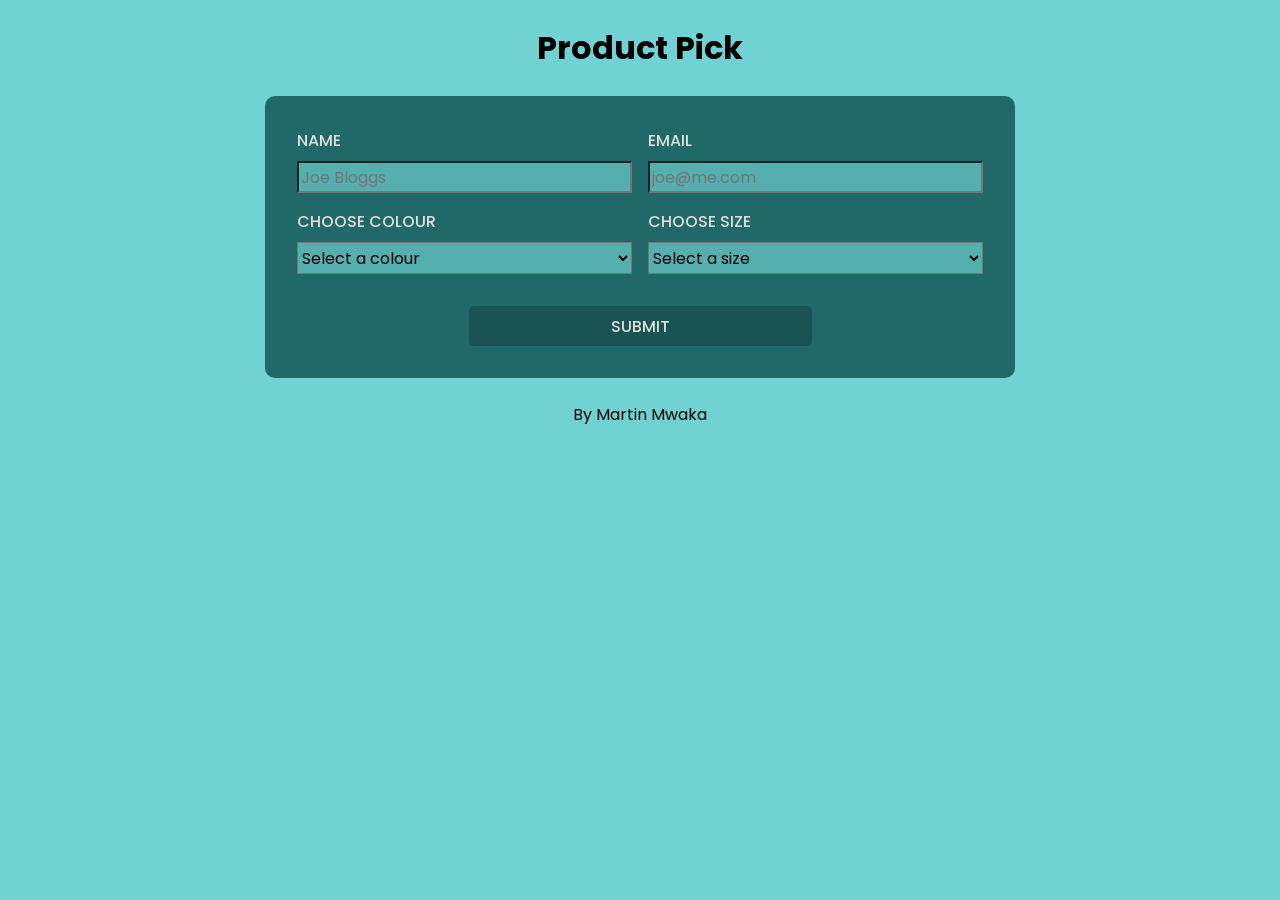
<file: Form-Controls/index.html>
<!DOCTYPE html>
<html lang="en">
  <head>
    <meta charset="utf-8" >
    <meta http-equiv="X-UA-Compatible" content="IE=edge" >
    <title>My form exercise</title>
    <meta name="description" content="" >
    <meta name="viewport" content="width=device-width, initial-scale=1" >
    <link rel="preconnect" href="https://fonts.googleapis.com">
    <link rel="preconnect" href="https://fonts.gstatic.com" crossorigin>
    <link href="https://fonts.googleapis.com/css2?family=Poppins:ital,wght@0,100;0,200;0,300;0,400;0,500;0,600;0,700;0,800;0,900;1,100;1,200;1,300;1,400;1,500;1,600;1,700;1,800;1,900&display=swap" rel="stylesheet">
    <link rel="stylesheet" href="style.css">
  </head>
  <body>
    <header>
      <h1>Product Pick</h1>
    </header>
    <main>
      <form> 
        <div class="form-group">
           <!-- Add input for name - required and validate -->
          <label for="name">Name</label>
          <input type="text" id="name" placeholder="Joe Bloggs" required>
        </div>
        <div class="form-group">
        <!-- Add input for email - required and validate -->
          <label for="email">Email</label>
          <input type="email" id="email" placeholder="joe@me.com" required>
        </div>
        <div class="form-group">
          <!-- Drop down list of 3 colours (green, blue, red) - required -->
          <label for="colour">Choose colour</label>
          <select name="colour" id="colour" required>
            <option value="" disabled selected>Select a colour</option>
            <option value="red">Red</option>
            <option value="green">Green</option>
            <option value="blue">Blue</option>
          </select>
        </div>

       <div class="form-group">
         <!-- Drop down list of 6 sizes (XS, S, M, L, XL, XXL) - required -->
          <label for="size">Choose size</label>
          <select name="size" id="size" required>
            <option value="" disabled selected>Select a size</option>
            <option value="xs">XS</option>
            <option value="s">S</option>
            <option value="m">M</option>
            <option value="l">L</option>
            <option value="xl">XL</option>
            <option value="xxl">XXL</option>
          </select>
       </div>
        <button type="submit" id="submit-btn">Submit</button>
      </form>
    </main>
    <footer>
      <!-- change to your name-->
      <p>By Martin Mwaka</p>
    </footer>
  </body>
</html>
</file>
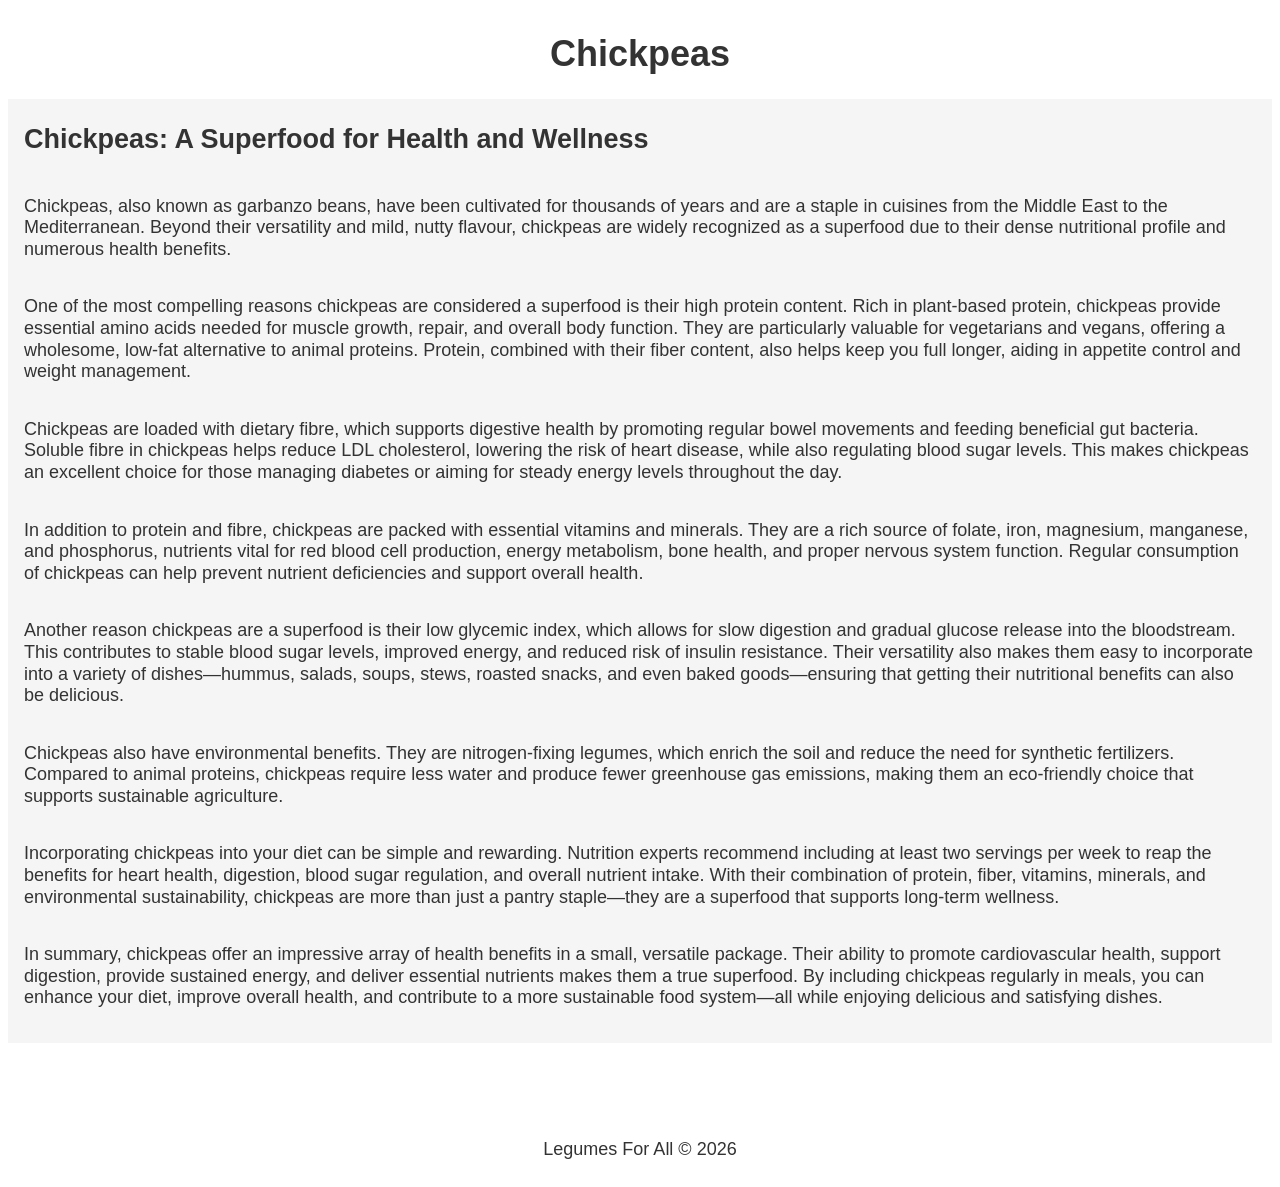
<file: Wireframe/chickpeas.html>
<!DOCTYPE html>
<html lang="en">
  <head>
    <meta charset="UTF-8" >
    <meta name="viewport" content="width=device-width, initial-scale=1.0" >
    <title>Chickpeas</title>
    <link rel="stylesheet" href="style.css" >
  </head>
  <body>
    <header>
      <h1>Chickpeas</h1>
    </header>
    <main>
      <article>
        <h2>Chickpeas: A Superfood for Health and Wellness</h2>
        <p>
          Chickpeas, also known as garbanzo beans, have been cultivated for thousands of years and are a staple in cuisines from the Middle East to the Mediterranean. Beyond their versatility and mild, nutty flavour, chickpeas are widely recognized as a superfood due to their dense nutritional profile and numerous health benefits.
        </p>
        <p>
          One of the most compelling reasons chickpeas are considered a superfood is their high protein content. Rich in plant-based protein, chickpeas provide essential amino acids needed for muscle growth, repair, and overall body function. They are particularly valuable for vegetarians and vegans, offering a wholesome, low-fat alternative to animal proteins. Protein, combined with their fiber content, also helps keep you full longer, aiding in appetite control and weight management.
        </p>
        <p>
          Chickpeas are loaded with dietary fibre, which supports digestive health by promoting regular bowel movements and feeding beneficial gut bacteria. Soluble fibre in chickpeas helps reduce LDL cholesterol, lowering the risk of heart disease, while also regulating blood sugar levels. This makes chickpeas an excellent choice for those managing diabetes or aiming for steady energy levels throughout the day.
        </p>
        <p>
          In addition to protein and fibre, chickpeas are packed with essential vitamins and minerals. They are a rich source of folate, iron, magnesium, manganese, and phosphorus, nutrients vital for red blood cell production, energy metabolism, bone health, and proper nervous system function. Regular consumption of chickpeas can help prevent nutrient deficiencies and support overall health.
        </p>
        <p>
          Another reason chickpeas are a superfood is their low glycemic index, which allows for slow digestion and gradual glucose release into the bloodstream. This contributes to stable blood sugar levels, improved energy, and reduced risk of insulin resistance. Their versatility also makes them easy to incorporate into a variety of dishes—hummus, salads, soups, stews, roasted snacks, and even baked goods—ensuring that getting their nutritional benefits can also be delicious.
        </p>
        <p>
          Chickpeas also have environmental benefits. They are nitrogen-fixing legumes, which enrich the soil and reduce the need for synthetic fertilizers. Compared to animal proteins, chickpeas require less water and produce fewer greenhouse gas emissions, making them an eco-friendly choice that supports sustainable agriculture.
        </p>
        <p>
          Incorporating chickpeas into your diet can be simple and rewarding. Nutrition experts recommend including at least two servings per week to reap the benefits for heart health, digestion, blood sugar regulation, and overall nutrient intake. With their combination of protein, fiber, vitamins, minerals, and environmental sustainability, chickpeas are more than just a pantry staple—they are a superfood that supports long-term wellness.
        </p>
        <p>
          In summary, chickpeas offer an impressive array of health benefits in a small, versatile package. Their ability to promote cardiovascular health, support digestion, provide sustained energy, and deliver essential nutrients makes them a true superfood. By including chickpeas regularly in meals, you can enhance your diet, improve overall health, and contribute to a more sustainable food system—all while enjoying delicious and satisfying dishes.
        </p>
      </article>
    </main>
    <footer>
      <p>
        Legumes For All &copy; 2026
    </footer>
  </body>
</html>
</file>
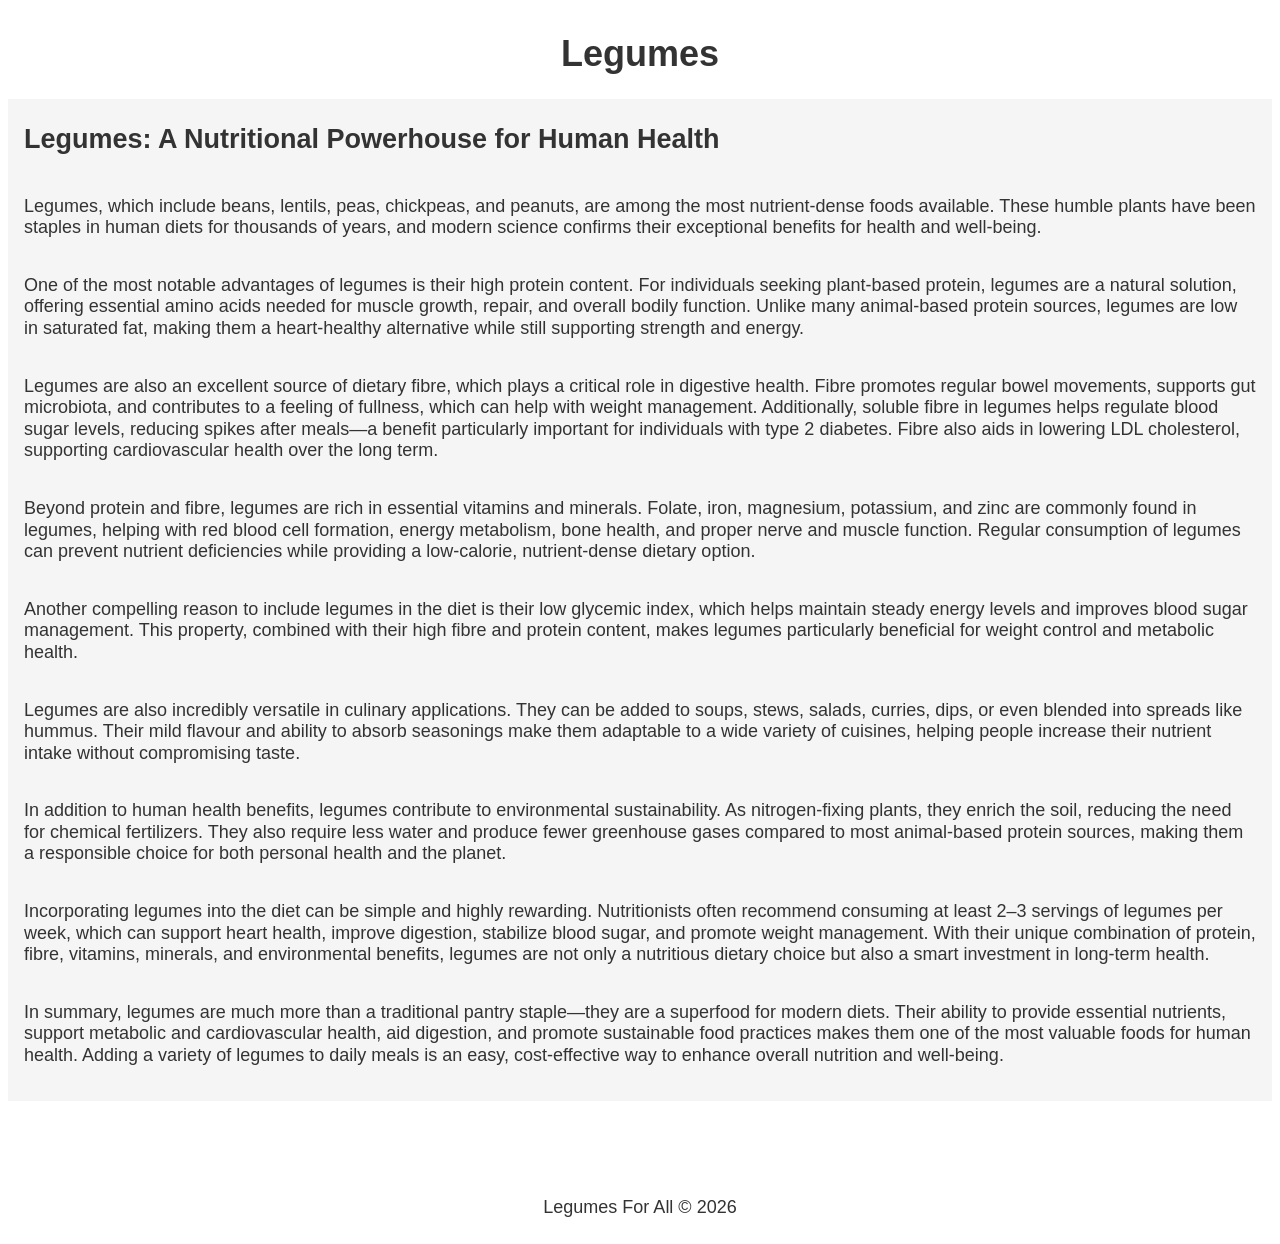
<file: Wireframe/legumes.html>
<!DOCTYPE html>
<html lang="en">
  <head>
    <meta charset="UTF-8" >
    <meta name="viewport" content="width=device-width, initial-scale=1.0" >
    <title>Legumes</title>
    <link rel="stylesheet" href="style.css" >
  </head>
  <body>
    <header>
      <h1>Legumes</h1>
    </header>
    <main>
      <article>
        <h2>Legumes: A Nutritional Powerhouse for Human Health</h2>
        <p>
          Legumes, which include beans, lentils, peas, chickpeas, and peanuts, are among the most nutrient-dense foods available. These humble plants have been staples in human diets for thousands of years, and modern science confirms their exceptional benefits for health and well-being.
        </p>
        <p>
          One of the most notable advantages of legumes is their high protein content. For individuals seeking plant-based protein, legumes are a natural solution, offering essential amino acids needed for muscle growth, repair, and overall bodily function. Unlike many animal-based protein sources, legumes are low in saturated fat, making them a heart-healthy alternative while still supporting strength and energy.
        </p>
        <p>
          Legumes are also an excellent source of dietary fibre, which plays a critical role in digestive health. Fibre promotes regular bowel movements, supports gut microbiota, and contributes to a feeling of fullness, which can help with weight management. Additionally, soluble fibre in legumes helps regulate blood sugar levels, reducing spikes after meals—a benefit particularly important for individuals with type 2 diabetes. Fibre also aids in lowering LDL cholesterol, supporting cardiovascular health over the long term.
        </p>
        <p>
          Beyond protein and fibre, legumes are rich in essential vitamins and minerals. Folate, iron, magnesium, potassium, and zinc are commonly found in legumes, helping with red blood cell formation, energy metabolism, bone health, and proper nerve and muscle function. Regular consumption of legumes can prevent nutrient deficiencies while providing a low-calorie, nutrient-dense dietary option.
        </p>
        <p>
          Another compelling reason to include legumes in the diet is their low glycemic index, which helps maintain steady energy levels and improves blood sugar management. This property, combined with their high fibre and protein content, makes legumes particularly beneficial for weight control and metabolic health.
        </p>
        <p>
          Legumes are also incredibly versatile in culinary applications. They can be added to soups, stews, salads, curries, dips, or even blended into spreads like hummus. Their mild flavour and ability to absorb seasonings make them adaptable to a wide variety of cuisines, helping people increase their nutrient intake without compromising taste.
        </p>
        <p>
          In addition to human health benefits, legumes contribute to environmental sustainability. As nitrogen-fixing plants, they enrich the soil, reducing the need for chemical fertilizers. They also require less water and produce fewer greenhouse gases compared to most animal-based protein sources, making them a responsible choice for both personal health and the planet.
        </p>
        <p>
          Incorporating legumes into the diet can be simple and highly rewarding. Nutritionists often recommend consuming at least 2–3 servings of legumes per week, which can support heart health, improve digestion, stabilize blood sugar, and promote weight management. With their unique combination of protein, fibre, vitamins, minerals, and environmental benefits, legumes are not only a nutritious dietary choice but also a smart investment in long-term health.
        </p>
        <p>
          In summary, legumes are much more than a traditional pantry staple—they are a superfood for modern diets. Their ability to provide essential nutrients, support metabolic and cardiovascular health, aid digestion, and promote sustainable food practices makes them one of the most valuable foods for human health. Adding a variety of legumes to daily meals is an easy, cost-effective way to enhance overall nutrition and well-being.
        </p>
        
      
      </article>
    </main>
    <footer>
      <p>
        Legumes For All &copy; 2026
    </footer>
  </body>
</html>
</file>
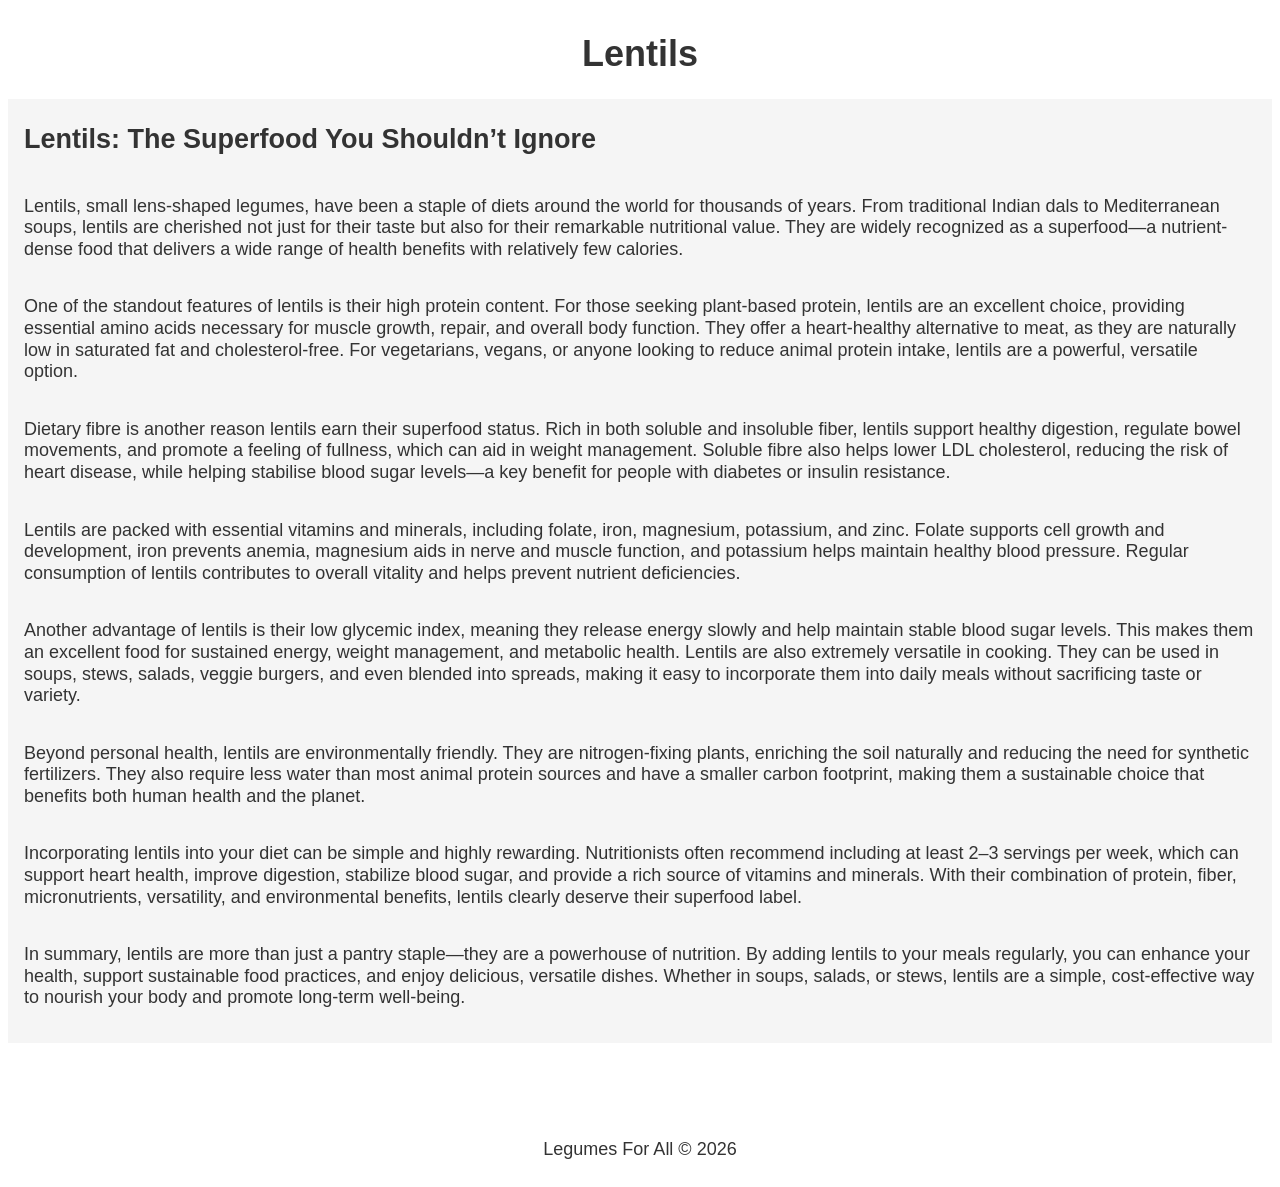
<file: Wireframe/lentils.html>
<!DOCTYPE html>
<html lang="en">
  <head>
    <meta charset="UTF-8" >
    <meta name="viewport" content="width=device-width, initial-scale=1.0" >
    <title>Lentils</title>
    <link rel="stylesheet" href="style.css" >
  </head>
  <body>
    <header>
      <h1>Lentils</h1>
    </header>
    <main>
      <article>
        <h2>Lentils: The Superfood You Shouldn’t Ignore</h2>
        <p>
          Lentils, small lens-shaped legumes, have been a staple of diets around the world for thousands of years. From traditional Indian dals to Mediterranean soups, lentils are cherished not just for their taste but also for their remarkable nutritional value. They are widely recognized as a superfood—a nutrient-dense food that delivers a wide range of health benefits with relatively few calories.
        </p>
        <p>
          One of the standout features of lentils is their high protein content. For those seeking plant-based protein, lentils are an excellent choice, providing essential amino acids necessary for muscle growth, repair, and overall body function. They offer a heart-healthy alternative to meat, as they are naturally low in saturated fat and cholesterol-free. For vegetarians, vegans, or anyone looking to reduce animal protein intake, lentils are a powerful, versatile option.
        </p>
        <p>
          Dietary fibre is another reason lentils earn their superfood status. Rich in both soluble and insoluble fiber, lentils support healthy digestion, regulate bowel movements, and promote a feeling of fullness, which can aid in weight management. Soluble fibre also helps lower LDL cholesterol, reducing the risk of heart disease, while helping stabilise blood sugar levels—a key benefit for people with diabetes or insulin resistance.
        </p>
        <p>
          Lentils are packed with essential vitamins and minerals, including folate, iron, magnesium, potassium, and zinc. Folate supports cell growth and development, iron prevents anemia, magnesium aids in nerve and muscle function, and potassium helps maintain healthy blood pressure. Regular consumption of lentils contributes to overall vitality and helps prevent nutrient deficiencies.
        </p>
        <p>
          Another advantage of lentils is their low glycemic index, meaning they release energy slowly and help maintain stable blood sugar levels. This makes them an excellent food for sustained energy, weight management, and metabolic health. Lentils are also extremely versatile in cooking. They can be used in soups, stews, salads, veggie burgers, and even blended into spreads, making it easy to incorporate them into daily meals without sacrificing taste or variety.
        </p>
        <p>
          Beyond personal health, lentils are environmentally friendly. They are nitrogen-fixing plants, enriching the soil naturally and reducing the need for synthetic fertilizers. They also require less water than most animal protein sources and have a smaller carbon footprint, making them a sustainable choice that benefits both human health and the planet.
        </p>
        <p>
          Incorporating lentils into your diet can be simple and highly rewarding. Nutritionists often recommend including at least 2–3 servings per week, which can support heart health, improve digestion, stabilize blood sugar, and provide a rich source of vitamins and minerals. With their combination of protein, fiber, micronutrients, versatility, and environmental benefits, lentils clearly deserve their superfood label.
        </p>
        <p>
          In summary, lentils are more than just a pantry staple—they are a powerhouse of nutrition. By adding lentils to your meals regularly, you can enhance your health, support sustainable food practices, and enjoy delicious, versatile dishes. Whether in soups, salads, or stews, lentils are a simple, cost-effective way to nourish your body and promote long-term well-being.
        </p>
      </article>
    </main>
    <footer>
      <p>
        Legumes For All &copy; 2026
    </footer>
  </body>
</html>
</file>
<file: Form-Controls/style.css>
* {
  box-sizing: border-box;
  margin: 0;
}

:root {
  /* font colours */
  --clr-font-base: #DCE1DE;
  /* background colours */
  --clr-bg-base: #216869;
  --clr-bg-accent1: #3B8C88; /* 20% lighter */
  --clr-bg-accent2: #55AFAF; /* 40% lighter */
  --clr-bg-accent3: #70D2D2; /* 60% lighter */
  --clr-bg-dark1: #1A5354; /* 40% darker */
}

input,
button,
select {
  font: inherit;
}

label {
  text-transform: uppercase;
  color: var(--clr-font-base);
  font-weight: 500;
}

input, select {
  width: 100%;
  height: 2rem;
  background-color: var(--clr-bg-accent2);
}

form button {
  text-transform: uppercase;
  background-color: var(--clr-bg-dark1);
  color: var(--clr-font-base);
  font-weight: 500;
  margin-top: 1rem;
  height: 2.5rem;
  border: none;
  border-radius: 5px;
  grid-column: 1 / -1;
  justify-self: center;
  width: 100%;

  @media(width > 550px) {
    width: 50%;
  }
}

form button:hover {
  background-color: var(--clr-bg-accent1);
}

form {
  display: grid;
  min-width: 350px;
  gap: 1rem;
  background-color: var(--clr-bg-base);
  padding: 2rem;
  border-radius: 10px;

  @media (width > 720px) {
    grid-template-columns: 1fr 1fr;

    #submit-btn, header, footer {
      align-items: center;
    }

  }
}

.form-group {
  display: grid;
  gap: 0.5em;
}

body {
  font-family: "Poppins", sans-serif;
  font-style: normal;
  background-color: var(--clr-bg-accent3);
}

main, header, footer {
  margin: auto;
  width: 90%;
  max-width: 750px;
}

header h1, footer p {
  text-align: center;
  margin: 1.5rem;
}
</file>
<file: Wireframe/style.css>
/* Here are some starter styles
You can edit these or replace them entirely 
It's showing you a common way to organise CSS 
And includes solutions to common problems 
As well as useful links to learn more */

/* ====== Design Palette ======
 This is our "design palette".
 It sets out the colours, fonts, styles etc to be used in this design 
 At work, a designer will give these to you based on the corporate brand, but while you are learning
 You can design it yourself if you like
 Inspect the starter design with Devtools
 Click on the colour swatches to see what is happening
 I've put some useful CSS you won't have learned yet
 For you to explore and play with if you are interested
 https://web.dev/articles/min-max-clamp
 https://scrimba.com/learn-css-variables-c026
====== Design Palette ====== */
html {
  font-size: 18px;
  line-height: 1.2;
}
:root {
  --font-primary: "Roboto", sans-serif;
  --clr-primary: #f5f5f5;
  --clr-accent1: #BEBFC5;
  --clr-accent2: #DBD7D2;
  --paper: oklch(7 0 0);
  --ink: #333333;
  --font: 100%/1.5 system-ui;
  --space: clamp(6px, 6px + 2vw, 15px);
  --line: 1px solid #F5F5F5;
  --container: 1280px;
}
/* ====== Base Elements ======
 General rules for basic HTML elements in any context */
body {
  display: grid;
  grid-template-rows: auto 1fr auto;
  min-height: 100vh;
  background: var(--paper);
  color: var(--ink);
  font-family: var(--font-primary);
}
a {
  padding: var(--space);
  border: var(--line);
  max-width: fit-content;
}
img,
svg {
  width: 100%;
  object-fit: cover;
}
/* ====== Site Layout ====== 
Setting the overall rules for page regions
https://www.w3.org/WAI/tutorials/page-structure/regions/
*/

header {
  text-align: center;
}
main {
  max-width: var(--container);
  margin: 0 auto calc(var(--space) * 4) auto;
}
footer {
  /* position: fixed; */
  bottom: 0;
  text-align: center;
}
/* ====== Articles Grid Layout ====
Setting the rules for how articles are placed in the main element.
Inspect this in Devtools and click the "grid" button in the Elements view
Play with the options that come up.
https://developer.chrome.com/docs/devtools/css/grid
https://gridbyexample.com/learn/
*/


@media (min-width: 550px) {
    main {
    display: grid;
    grid-template-columns: 1fr 1fr;
    gap: var(--space);
    > *:first-child {
      grid-column: span 2;
    }
  }
}
/* ====== Article Layout ====== 
Setting the rules for how elements are placed in the article. 
Now laying out just the INSIDE of the repeated card/article design.
Keeping things orderly and separate is the key to good, simple CSS.
*/
article {
  border: var(--line);
  padding-bottom: var(--space);
  background-color: var(--clr-primary);
  margin-bottom: 1rem;
  text-align: left;
  display: grid;
  grid-template-columns: var(--space) 1fr var(--space);
  > * {
    grid-column: 2/3;
  }
  > img {
    grid-column: span 3;
  }
}

article a {
  font-weight: 600;
  background-color: var(--clr-accent1);
  text-transform: uppercase;
  text-decoration: none;
}

article a:hover {
   background-color: var(--clr-accent2);
}
</file>
